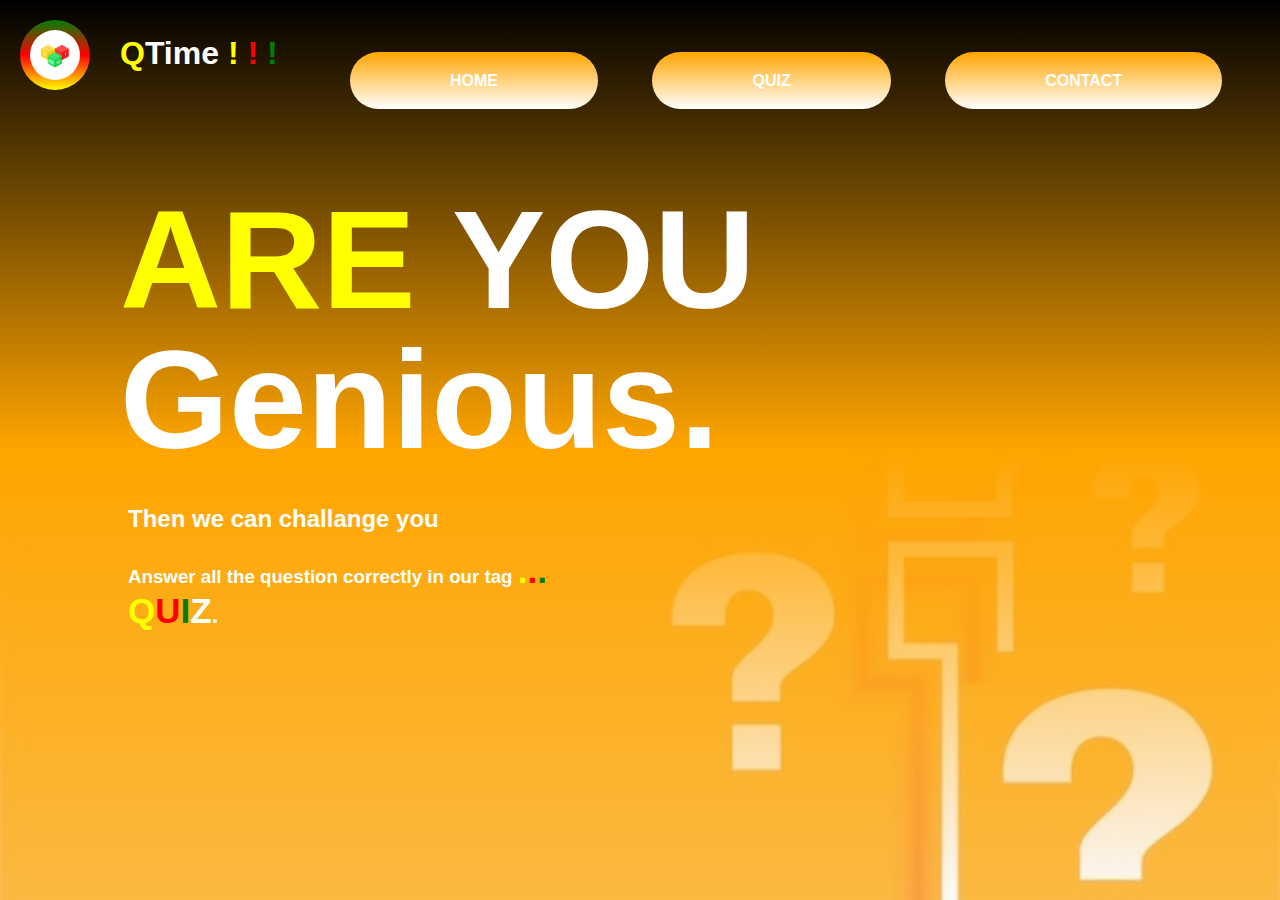
<file: Index.html>
<html>
    <head>
    <meta name="viewport" content="width=device-width, initial-scale=1.0">
    <title>QuIz Time</title>
    <link rel="stylesheet" href="style.css">
    <script>
        alert('For better look Open With Internet Explorer');
    </script>
</head>
<body>
    

    <div class="baground">
        <div class="navbar">
            <img src="image 2.jpg" class="logo">
        <h1><span style="color: yellow;">Q<span style="color:white;">Time</span>
            <span style="color: yellow;">!</span> <spa style="color: red;">!</span> <span style="color: green;">!</span>
            </h1>
            <div id="menu"> 
                <nav>
                   
                   <a href="Index.html">HOME</a>
                    <a href="quiz.html">QUIZ</a>
                    <a href="contact.html">CONTACT</a>
                </nav>
            </div> 
            <div class="TEXT-BOX">
               
                <h1 ><span style="color: yellow;"> ARE</span> YOU  <span style="color: ">Gen</span>i<span style="color: ;">o</span><span style="color: ">us.</span></h1>
            
            <div class="row">
                <h2>Then we can challange you</h2> <br>
              <h3> Answer all the question correctly in our tag <span style="color: yellow;">.</span><span style="color: red;">.</span><span style="color: green;">.</span></h3><h2><span style="color: yellow;">Q</span><span style="color: red;">U</span><span style="color: green;">I</span><span>Z</span>.</h2>
             </div>
            </div> 
        
        </div>
        
    </div>

</body>
</html
</file>
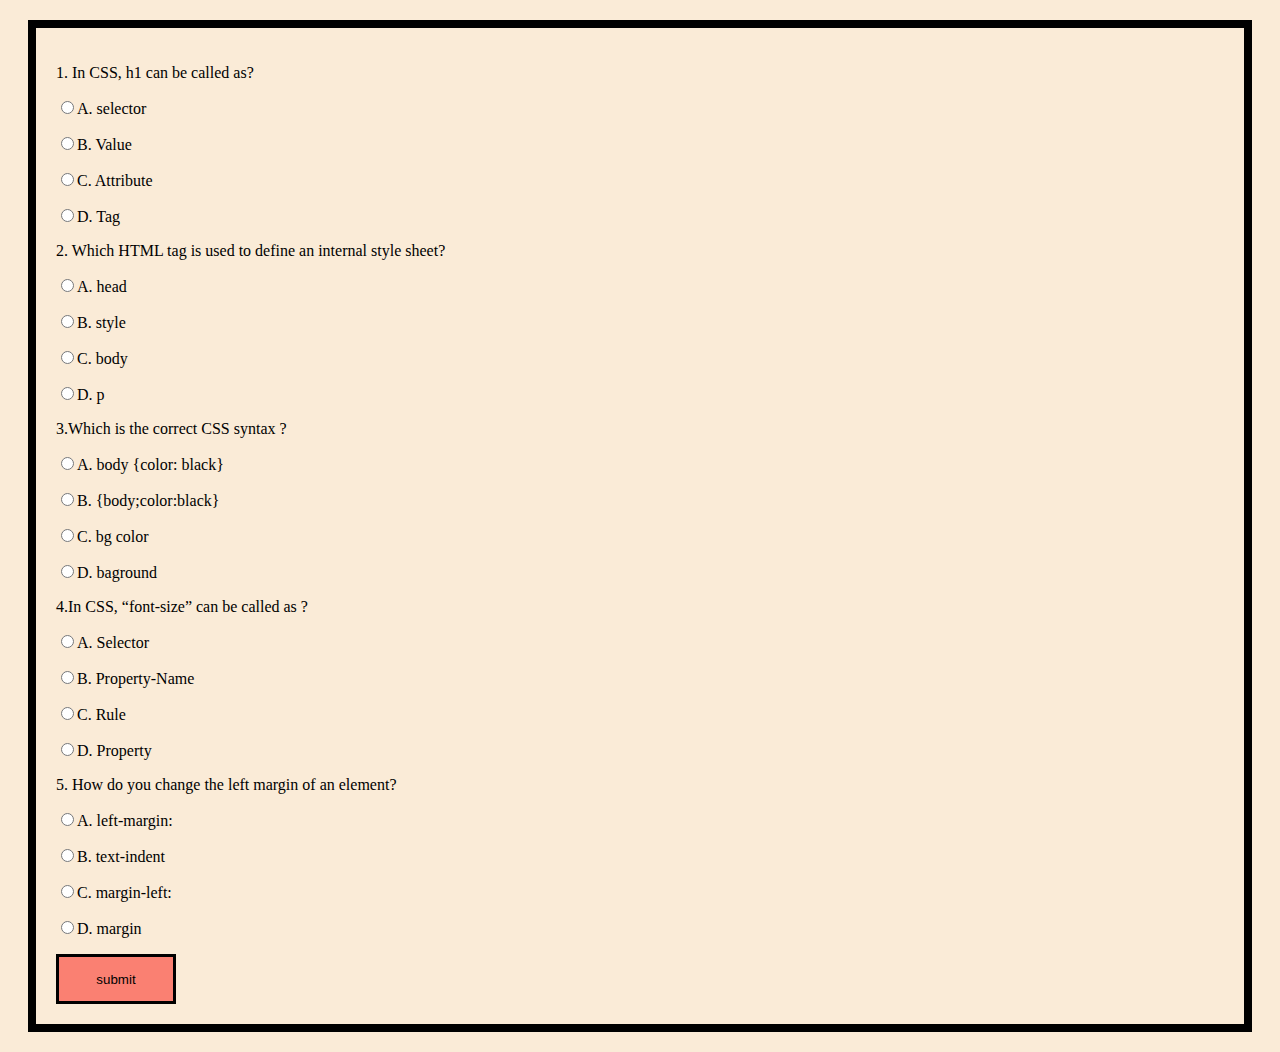
<file: computerquiz.html>
<html>
    <head>
        <title>computer quiz</title>
        <style>
            body{
                background-color: antiquewhite;
            }
            form{
                margin: 20px;
                padding: 20px;
                border: 8px  solid black;

            }
            /* form input type button :hover{
                background-color: black;
                color: salmon;                            ///not working.......
                border: 3px solid white;
                box-shadow: 10px 10px 10px 10px white;

            } */
        </style>
    </head>
    <script>
        alert("welcome to computer-quiz page.")
    function check() {
    var c=0;
    var q1=document.quiz.question1.value;
    var q2=document.quiz.question2.value;
    var q3=document.quiz.question3.value;
    var q4=document.quiz.question4.value;
    var q5=document.quiz.question5.value;
    if (q1=="selector"){
    c++;
}
if (q2=="style"){
    c++;                              //this part also not working ......
}
if (q3=="body {color: black}"){
    c++;
}
if (q4=="Property-Name"){
    c++;
}
if (q5=="margin-left"){
    c++;
}
    document.write( "your score is:" +c);
    }
    </script>
    <body>
        <form name="quiz" id="quiz">
       
           <div>
           <p>1.  In CSS, h1 can be called as?</p>
           <p><input type="radio"name="question1" value="selector">A. selector</p>
           <p><input type="radio"name="question1" value=" Value">B.  Value</p>
           <p><input type="radio"name="question1" value="Attribute">C. Attribute</p>
           <p><input type="radio"name="question1" value="Tag">D. Tag</p>
           </div>
           <div>
           <p>2.  Which HTML tag is used to define an internal style sheet?</p>
           <p><input type="radio"name="question2"value="head">A. head</p>
           <p><input type="radio"name="question2"value=" style">B.  style</p>
           <p><input type="radio"name="question2"value="body">C. body</p>
           <p><input type="radio"name="question2"value="p">D. p</p>
           </div>
           <div>
           <p>3.Which is the correct CSS syntax ?</p>
           <P><input type="radio"name="question3"value="body {color: black}

            ">A. body {color: black}

        </P>
           <P><input type="radio"name="question3"value="{body;color:black}

            ">B. {body;color:black}

        </P>
           <P><input type="radio"name="question3"value="bg color">C. bg color</P>
           <P><input type="radio"name="question3"value="baground">D. baground</P>
           </div>
           <div>
           <p>4.In CSS, “font-size” can be called as ?</p>
           <P><input type="radio"name="question4"value="Selector">A. Selector</P>
           <P><input type="radio"name="question4"value="Property-Name">B. Property-Name</P>
           <P><input type="radio"name="question4"value="Rule">C. Rule</P>
           <P><input type="radio"name="question4"value="Property">D. Property</P>
        </div>
        <div>
           <p>5. How do you change the left margin of an element?</p>
           <P><input type="radio"name="question5"value="left-margin:">A. left-margin:</P>
           <P><input type="radio"name="question5"value=" text-indent">B.  text-indent</P>
           <P><input type="radio"name="question5"value="margin-left:">C. margin-left:</P>
           <P><input type="radio"name="question5"value="margin">D. margin</P>
        </div>

       <input type="button"name=""value="submit" onclick="check()" style="background-color: salmon;  height: 50px;width: 120px; border: 3px solid black;">
    </form>
    </body>
</html>
</file>
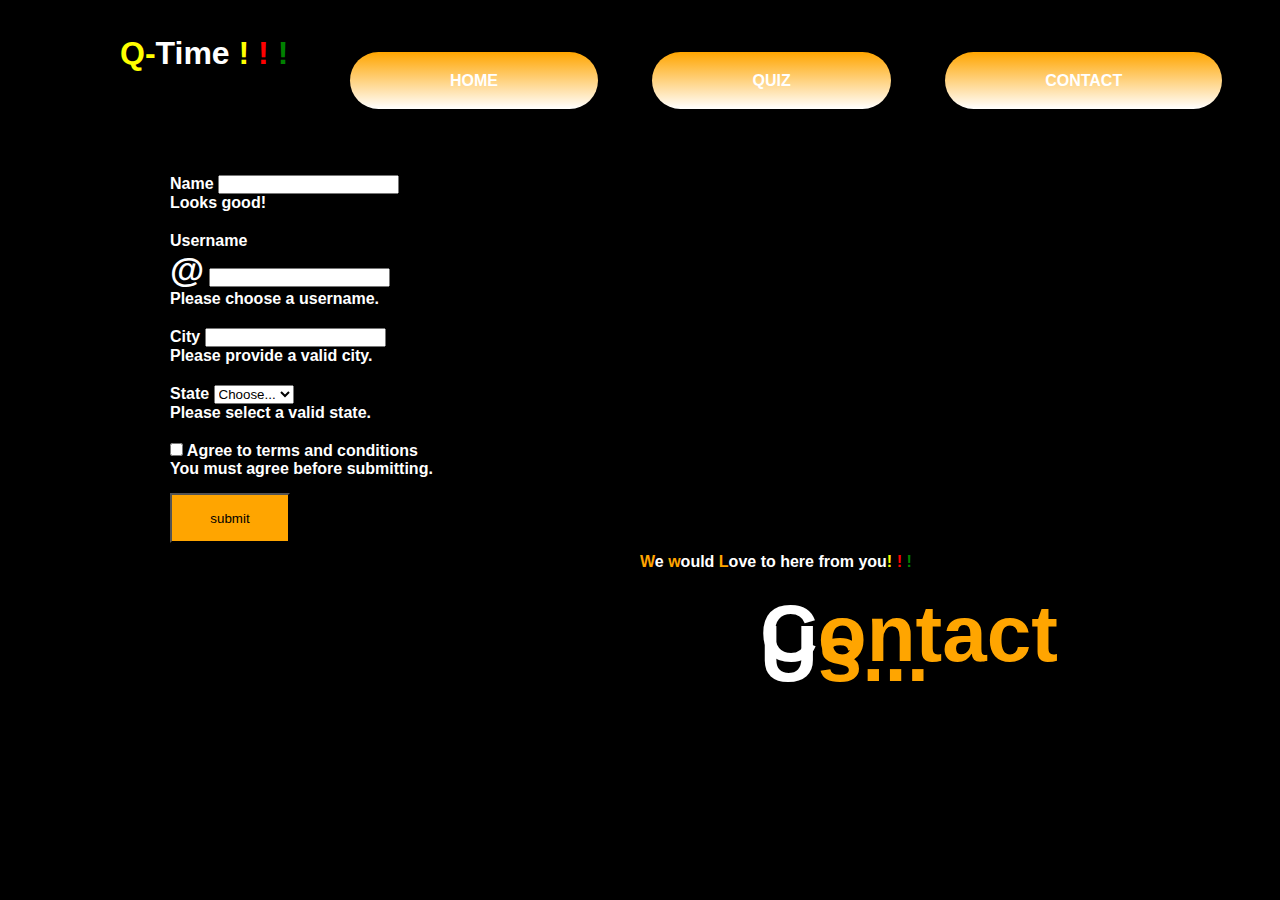
<file: contact.html>
<html>
    <head><title>Contact us</title>
      <script>
        alert('For better look Open With Internet Explorer');
    </script>
    </head>
    <link rel="stylesheet" href="style.css">
    <!-- CSS only -->
<link href="https://cdn.jsdelivr.net/npm/bootstrap@5.2.1/dist/css/bootstrap.min.css" rel="stylesheet" integrity="sha384-iYQeCzEYFbKjA/T2uDLTpkwGzCiq6soy8tYaI1GyVh/UjpbCx/TYkiZhlZB6+fzT" crossorigin="anonymous">
   <body style="background-color: black;>
    
        <div class="navbar">
            
        <h1 ><span style="color: yellow;">Q-</span><SPan style="color: white;">Time</SPan>
            <span style="color: yellow;">!</span> <span style="color: red;">!</span> <span style="color: green;">!</span>
            </h1>
            <div id="menu"> 
                <nav>
                   
                   <a href="Index.html">HOME</a>
                    <a href="quiz.html">QUIZ</a>
                    <a href="contact.html">CONTACT</a>
                </nav>
            </div> 
            <div id="header"> 
            <div class="contact">
              
                <form class="row g-3 needs-validation" novalidate style="border: 20px;"> 
                  
                  <div class="col-md-4">
                      <label for="validationCustom01" class="form-label">Name</label>
                      <input type="text" class="form-control" id="validationCustom01" value="" required>
                      <div class="valid-feedback">
                        Looks good!
                      </div>
                    </div>
                    
                  

                    <div class="col-md-4">
                      <label for="validationCustomUsername" class="form-label">Username</label>
                      <div class="input-group has-validation">
                        <span class="input-group-text" id="inputGroupPrepend">@</span>
                        <input type="mail" class="form-control" id="validationCustomUsername" aria-describedby="inputGroupPrepend" required>
                        <div class="invalid-feedback">
                          Please choose a username.
                        </div>
                      </div>
                    </div>
                    <div class="col-md-4">
                      <label for="validationCustom01" class="form-label">City</label>
                      <input type="text" class="form-control" id="validationCustom03" required>
                      <div class="invalid-feedback">
                        Please provide a valid city.
                      </div>
                    </div>
                    <div class="col-md-3">
                      <label for="validationCustom04" class="form-label">State</label>
                      <select class="form-select" id="validationCustom04" required>
                        <option selected disabled value="">Choose...</option>
                        <option>Odisha</option>
                        <option>kolkata</option>
                        <option>Odisha</option>
                      </select>
                      <div class="invalid-feedback">
                        Please select a valid state.
                      </div>
                    </div>
                   
                    
                    <div class="col-12">
                      <div class="form-check">
                        <input class="form-check-input" type="checkbox" value="" id="invalidCheck" required>
                        <label class="form-check-label" for="invalidCheck">
                          Agree to terms and conditions
                        </label>
                        <div class="invalid-feedback">
                          You must agree before submitting.
                        </div>
                      </div>
                     
                  
                  </form>
            <p><input type="submit"value="submit" style="background-color:orange ; height: 50px;width: 120px;"></p>
            
                </div>
                <DIv class="FOOTER"><h4 style="color: white;"><span style="color: orange;">W</span>e <span style="color: orange;">  w</span>ould <span style="color: orange;">  L</span>ove to here from you<span style="color: yellow;">!</span> <spa style="color: red;">!</span> <span style="color: green;">!</span></h4>><h1><span style="color: white;">C</span><span style="color: orange;">ontact</span><span style="color: white;"> U</span><span style="color: orange;">s...</span></h1></h1>
              </DIv>
    </body>
</html>
</file>
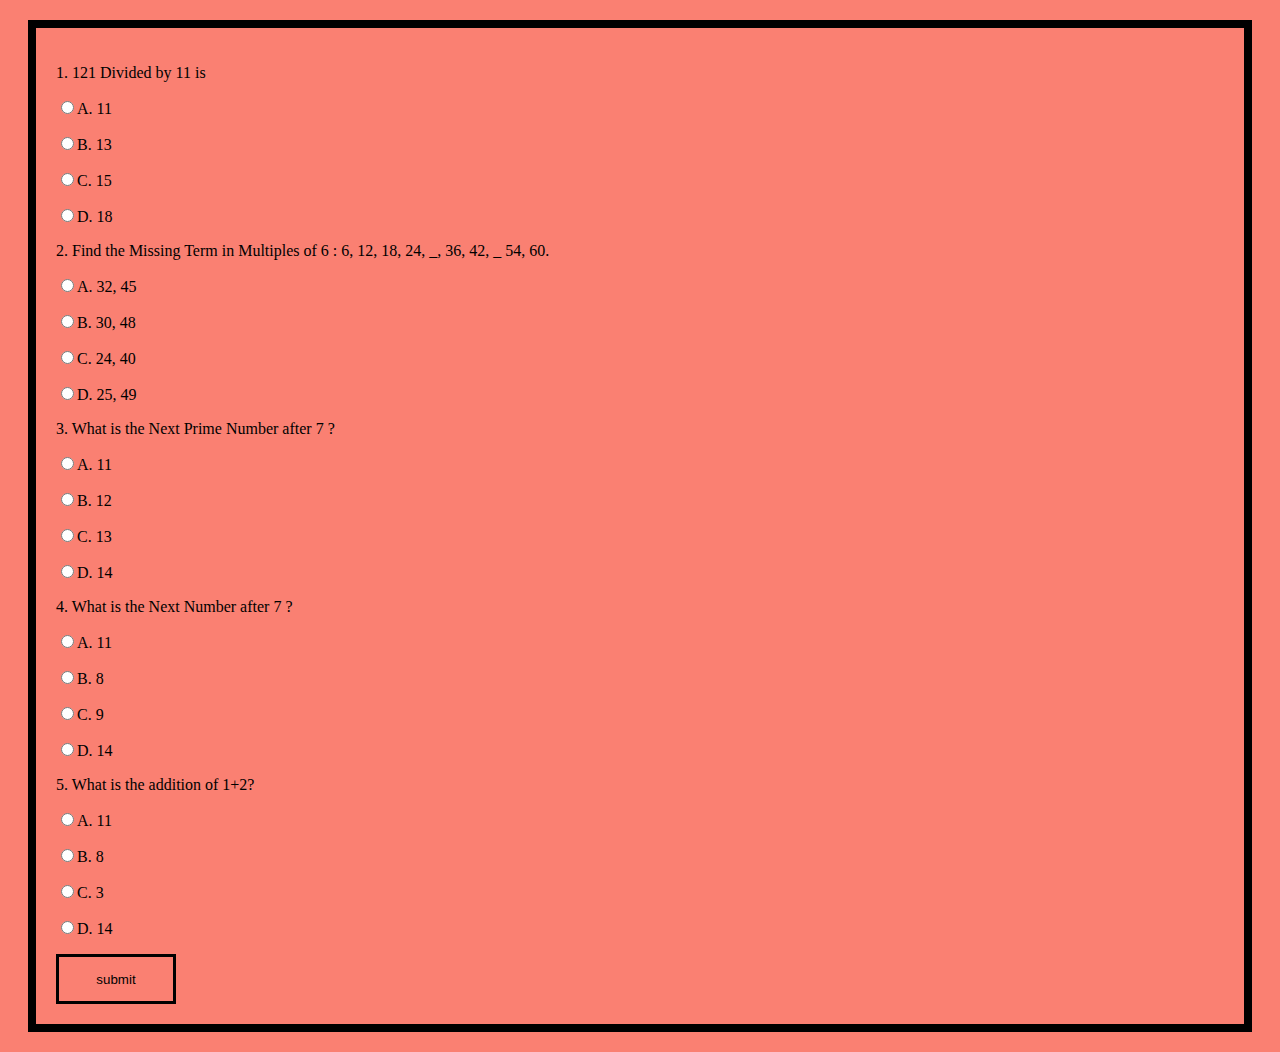
<file: mathquiz.html>
<html>
    <head>
        <title>math quiz</title>
        <style>
            body{
                background-color: salmon;
            }
            form{
                margin: 20px;
                padding: 20px;
                border: 8px  solid black;

            }
            /* form input type button :hover{
                background-color: black;
                color: salmon;                            ///not working.......
                border: 3px solid white;
                box-shadow: 10px 10px 10px 10px white;

            } */
        </style>
    </head>
    <script>
        alert("welcome to math-quiz page")
    function check() {
    var c=0;
    var q1=document.quiz.question1.value;
    var q2=document.quiz.question2.value;
    var q3=document.quiz.question3.value;
    var q4=document.quiz.question4.value;
    var q5=document.quiz.question5.value;
    if (q1=="11"){
    c++;
}
if (q2=="30, 48"){
    c++;                              //this part also not working ......
}
if (q3=="11"){
    c++;
}
if (q4=="8"){
    c++;
}
if (q5=="3"){
    c++;
}
    document.write( "your score is:" +c);
    }
    </script>
    <body>
        <form name="quiz" id="quiz">
       
           <div>
           <p>1. 121 Divided by 11 is</p>
           <p><input type="radio"name="question1" value="11">A. 11</p>
           <p><input type="radio"name="question1" value="13">B. 13</p>
           <p><input type="radio"name="question1" value="15">C. 15</p>
           <p><input type="radio"name="question1" value="18">D. 18</p>
           </div>
           <div>
           <p>2. Find the Missing Term in Multiples of 6 : 6, 12, 18, 24, _, 36, 42, _ 54, 60.</p>
           <p><input type="radio"name="question2"value="32, 45">A. 32, 45</p>
           <p><input type="radio"name="question2"value="30, 48">B. 30, 48</p>
           <p><input type="radio"name="question2"value="24, 40">C. 24, 40</p>
           <p><input type="radio"name="question2"value="25, 49">D. 25, 49</p>
           </div>
           <div>
           <p>3. What is the Next Prime Number after 7 ?</p>
           <P><input type="radio"name="question3"value="11">A. 11</P>
           <P><input type="radio"name="question3"value="12">B. 12</P>
           <P><input type="radio"name="question3"value="13">C. 13</P>
           <P><input type="radio"name="question3"value="14">D. 14</P>
           </div>
           <div>
           <p>4. What is the Next  Number after 7 ?</p>
           <P><input type="radio"name="question4"value="11">A. 11</P>
           <P><input type="radio"name="question4"value="8">B. 8</P>
           <P><input type="radio"name="question4"value="9">C. 9</P>
           <P><input type="radio"name="question4"value="14">D. 14</P>
        </div>
        <div>
           <p>5. What is the addition of 1+2?</p>
           <P><input type="radio"name="question5"value="11">A. 11</P>
           <P><input type="radio"name="question5"value="8">B. 8</P>
           <P><input type="radio"name="question5"value="3">C. 3</P>
           <P><input type="radio"name="question5"value="14">D. 14</P>
        </div>

       <input type="button"name=""value="submit" onclick="check()" style="background-color: salmon;  height: 50px;width: 120px; border: 3px solid black;">
    </form>
    </body>
</html>
</file>
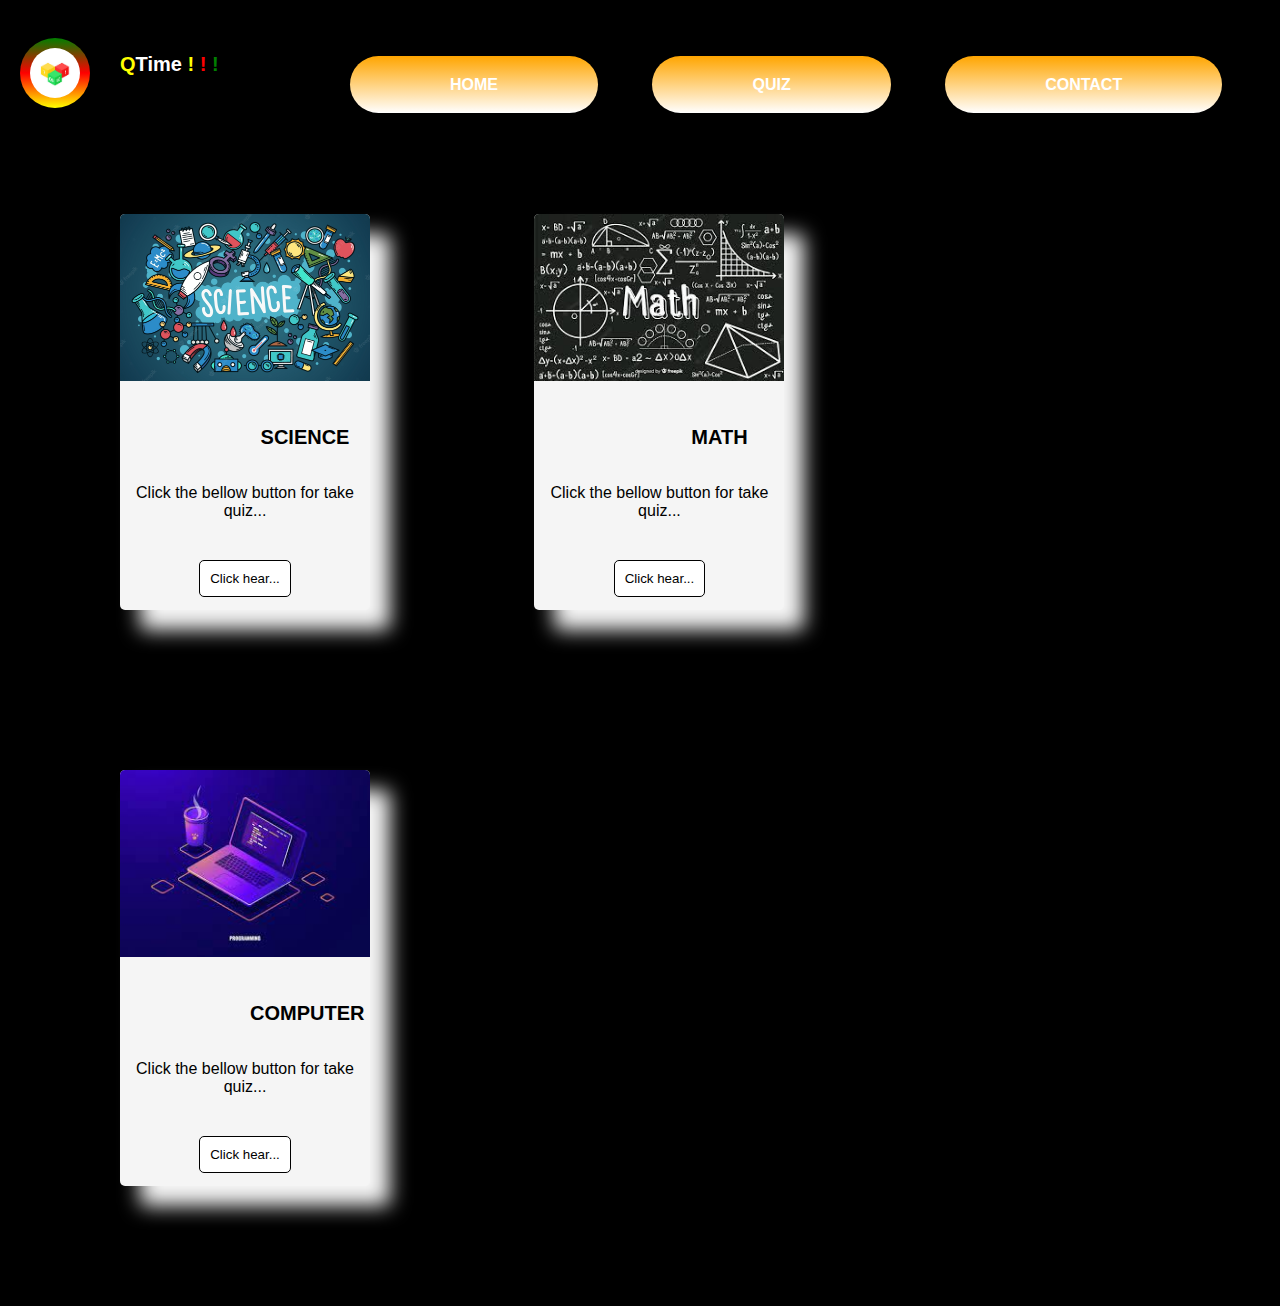
<file: quiz.html>
</html> -->
<html>
<head>
 <title>Cards</title>
 <link rel="stylesheet" href="style.css">
 <script>
    alert('For better look Open With Internet Explorer');
</script>
</head>

<style>


*{
 margin: 0px;
 padding: 0px;

}
body{
 font-family: arial;
 background-color: black;
}
.main{

 margin: 20PX;
 padding: 20px;
}

.card{
     width: 250px;
     display: inline-block;
     box-shadow: 20px 20px 20px whitesmoke;
     border-radius: 5px; 
     margin: 80px;
     background-color: whitesmoke;
     
     
    }
    .card:hover{
        transform:rotate(20deg);
        
    

    }

.image img{
  width: 100%;
  border-top-right-radius: 5px;
  border-top-left-radius: 5px;
  

 
 }

.title{
 
  text-align: center;
  padding: 10px;
  
  
 }

h1{
  font-size: 20px;
  font-weight: bold;
  
 }

.des{
  padding: 3px;
  text-align: center;
 
  padding-top: 10px;
        border-bottom-right-radius: 5px;
  border-bottom-left-radius: 5px;
}
button{
  margin-top: 40px;
  margin-bottom: 10px;
  background-color: white;
  border: 1px solid black;
  border-radius: 5px;
  padding:10px;
}
button:hover{
  background-color: black;
  color: white;
  transition: .5s;
  cursor: pointer;
}


</style>
<body>
    

    
        <div class="navbar">
            <img src="image 2.jpg" class="logo">
        <h1><span style="color: yellow;">Q<span style="color:white;">Time</span>
            <span style="color: yellow;">!</span> <spa style="color: red;">!</span> <span style="color: green;">!</span>
            </h1>
            <div id="menu"> 
                <nav>
                   
                   <a href="Index.html">HOME</a>
                    <a href="quiz.html">QUIZ</a>
                    <a href="contact.html">CONTACT</a>
                </nav>
            </div> 
<div class="main">



<div class="card">

<div class="image">
   <img src="./science image.jpg">
</div>
<div class="title">
 <h1>
SCIENCE</h1>
</div>
<div class="des">
 <p>Click the bellow button for take quiz...</p>
<a href="science-quiz.html"><button>Click hear...</button></a>
</div>
</div>





<div class="card">

<div class="image">
   <img src="./math1.jpg">
</div>
<div class="title">
 <h1>
MATH</h1>
</div>
<div class="des">
 <p>Click the bellow button for take quiz...</p>
<a href="./mathquiz.html"><button>Click hear...</button></a>
</div>
</div>
<div class="card">
<div class="image">
    <img src="./cod1.jpg">
 </div>
 <div class="title">
  <h1>
 COMPUTER</h1>
 </div>
 <div class="des">
  <p>Click the bellow button for take quiz...</p>
 <a href="computerquiz.html"><button>Click hear...</button></a>
 </div>
 </div>
</div>
</body>
</html>
</file>
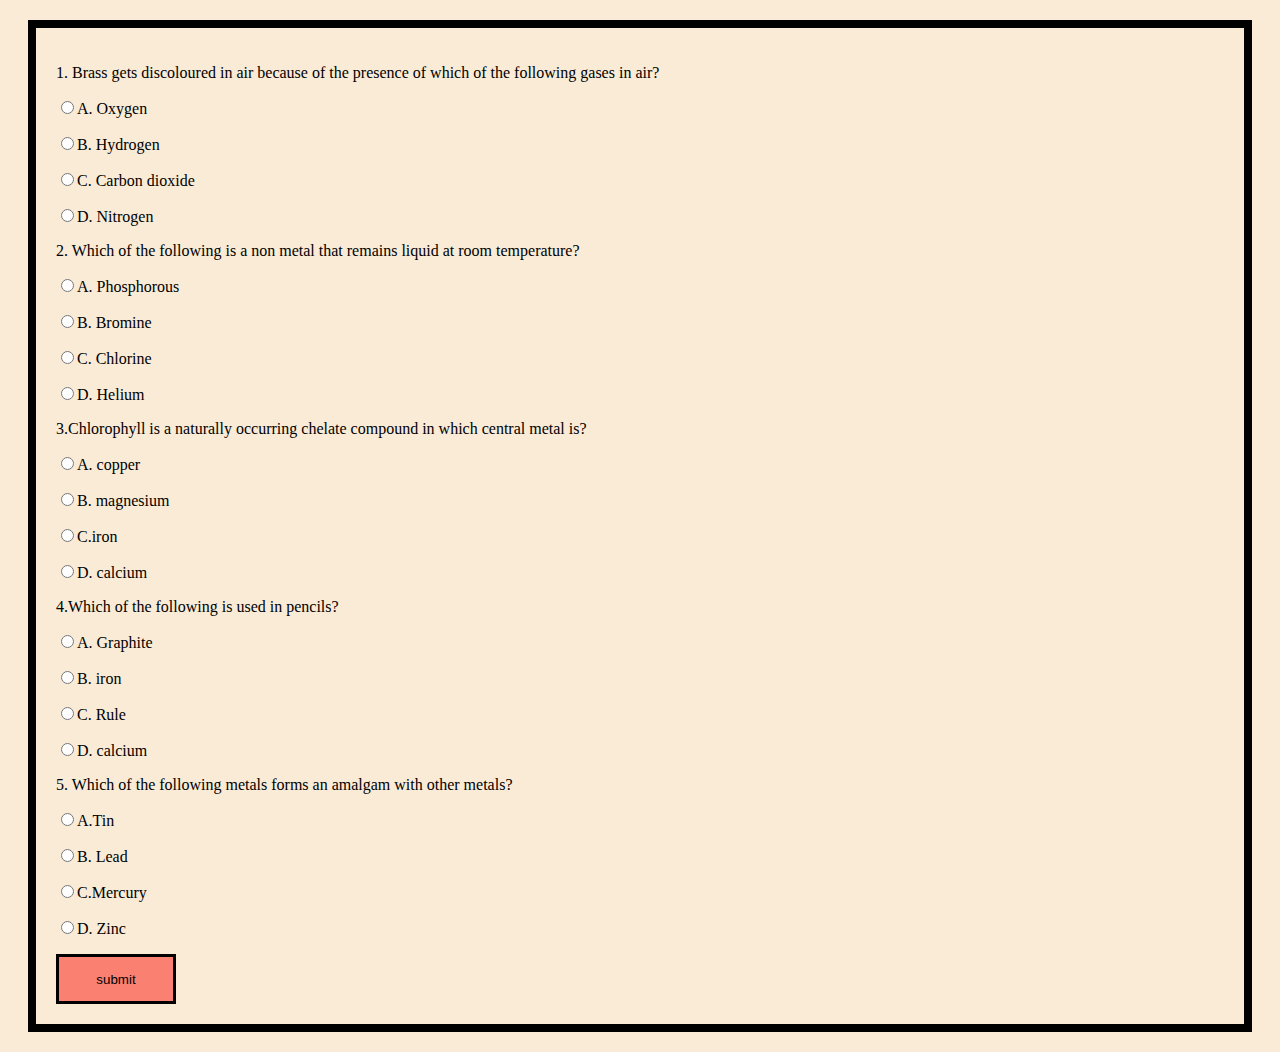
<file: science-quiz.html>
<html>
    <head>
        <title>science quiz</title>
        <style>
            body{
                background-color: antiquewhite;
            }
            form{
                margin: 20px;
                padding: 20px;
                border: 8px  solid black;

            }
            /* form input type button :hover{
                background-color: black;
                color: salmon;                            ///not working.......
                border: 3px solid white;
                box-shadow: 10px 10px 10px 10px white;

            } */
        </style>
    </head>
    <script>
        alert("welcome to science-quiz page.")
    function check() {
    var c=0;
    var q1=document.quiz.question1.value;
    var q2=document.quiz.question2.value;
    var q3=document.quiz.question3.value;
    var q4=document.quiz.question4.value;
    var q5=document.quiz.question5.value;
    if (q1=="selector"){
    c++;
}
if (q2=="style"){
    c++;                              //this part also not working ......
}
if (q3=="body {color: black}"){
    c++;
}
if (q4=="Property-Name"){
    c++;
}
if (q5=="margin-left"){
    c++;
}
    document.write( "your score is:" +c);
    }
    </script>
    <body>
        <form name="quiz" id="quiz">
       
           <div>
           <p>1.  Brass gets discoloured in air because of the presence of which of the following gases in air?

            </p>
           <p><input type="radio"name="question1" value="Oxygen">A. Oxygen</p>
           <p><input type="radio"name="question1" value=" Hydrogen ">B.  Hydrogen </p>
           <p><input type="radio"name="question1" value="Carbon dioxide
            ">C. Carbon dioxide
        </p>
           <p><input type="radio"name="question1" value="Nitrogen">D. Nitrogen</p>
           </div>
           <div>
           <p>2.  Which of the following is a non metal that remains liquid at room temperature?

            </p>
           <p><input type="radio"name="question2"value="Phosphorous">A. Phosphorous</p>
           <p><input type="radio"name="question2"value=" Bromineyle">B.  Bromine</p>
           <p><input type="radio"name="question2"value="Chlorine">C. Chlorine</p>
           <p><input type="radio"name="question2"value="Helium">D. Helium</p>
           </div>
           <div>
           <p>3.Chlorophyll is a naturally occurring chelate compound in which central metal is?

        </p>
           <P><input type="radio"name="question3"value="copper

            ">A. copper

        </P>
           <P><input type="radio"name="question3"value="magnesium

            ">B. magnesium

        </P>
           <P><input type="radio"name="question3"value="iron">C.iron</P>
           <P><input type="radio"name="question3"value="calcium">D. calcium</P>
           </div>
           <div>
           <p>4.Which of the following is used in pencils?</p>
           <P><input type="radio"name="question4"value="Graphite">A. Graphite</P>
           <P><input type="radio"name="question4"value="iron">B. iron</P>
           <P><input type="radio"name="question4"value="Rule">C. Rule</P>
           <P><input type="radio"name="question4"value="calcium">D. calcium</P>
        </div>
        <div>
           <p>5. Which of the following metals forms an amalgam with other metals?</p>
           <P><input type="radio"name="question5"value="Tin:">A.Tin</P>
           <P><input type="radio"name="question5"value=" Lead">B.  Lead</P>
           <P><input type="radio"name="question5"value="Mercury:">C.Mercury</P>
           <P><input type="radio"name="question5"value="Zinc">D. Zinc</P>
        </div>

       <input type="button"name=""value="submit" onclick="check()" style="background-color: salmon;  height: 50px;width: 120px; border: 3px solid black;">
    </form>
    </body>
</html>
</file>
<file: style.css>
*{
    margin: 0;
    padding: 0;
    font-family: sans-serif;
}
.baground{
    height: 100vh;
    width: 100%;
   background:linear-gradient(black,orange,rgba(240, 236, 236, 0.274)),url(./image5.jpg);
   
    background-size:cover ;
    background-position: center;

}
.logo{
    height: 50px;
    width: 50px;
    margin: 20px;
    padding: 10px;
    border-radius: 50%;
    
    position: fixed;
    animation: animate .10s linear infinite;
    background-image: linear-gradient(green,red,yellow);
   /* box-shadow:   20px 20px white ;

   box-shadow:
    */
    
}
@keyframes animate{
    from {
transform: rotate(0deg) ;
    }
    to{
        transform: rotate(360deg) ;
    }
}
h1{
    margin-left: 120px;
   padding-top: 35px;
    
  
}nav{
    display: inline;
    
   margin-left: 300px;
   

   
  
}
nav a{
    
    color: white;
    font-weight: bold;
    margin-left: 50px;
     text-decoration: none;
     padding: 100px;
     background-image: linear-gradient(orange,white);
     padding-top: 20px;
     padding-bottom: 20px;
     border-radius: 50px ;
     
} 


 nav a:hover{
     
     cursor: pointer;
     
     
     padding-top: 20px;
     padding-bottom: 20px;

     border-radius: 50px ;
     color: black;
     background-image: linear-gradient(orange,white);
     box-shadow: 5px 5px 5px 5px white;
}





.TEXT-BOX{
    padding-top: 65px;
    color: white;
    font-family: Cambria, Cochin, Georgia, Times, 'Times New Roman', serif;
}
.row{
    margin-left: 10%;
    padding-top: 35px;
}
.TEXT-BOX h1{
    font-size: 140px;
    line-height: 140px;
}
.row span{
    font-size: 35px;
    line-height: 40px;
}
.container text-center{
    padding-top: 400px;
    color: cornsilk;
}
.contact{
    padding: 20px;
    margin: 20px;
    border-top:  black;
    
}
.col-md-4{
    font-weight: bold;
    padding: 10px;
    color: white;
}

.col-md-6{
    font-weight: bold;
    padding: 10px;
    color: white;
   
}
.col-md-3{
    font-weight: bold;
    padding: 10px;
    color: white;
}
.col-12{

 font-weight: bold;
    padding: 10px;
    color: white;
}
p{
    padding-top: 15px;
}
.FOOTER{
   margin-left: 600px;
   
}
.FOOTER h1{
    font-size: 80px;
    line-height: 20px;
  
  
}
</file>
